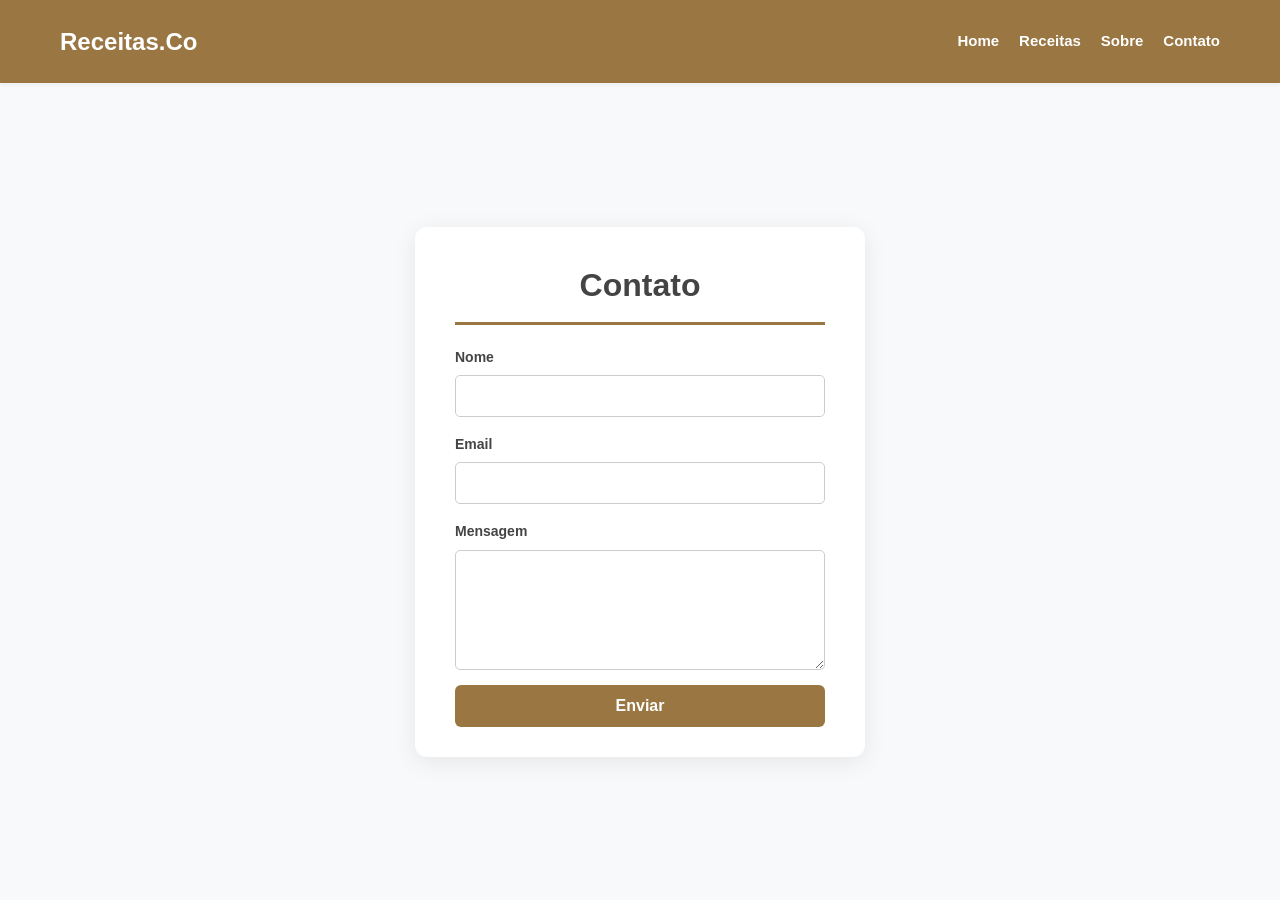
<file: contato.html>
<!DOCTYPE html>
<html lang="pt-br">
<head>
    <meta charset="UTF-8">
    <meta name="viewport" content="width=device-width, initial-scale=1.0">
    <title>Receitas.Co</title>
    <link rel="stylesheet" href="style.css">
</head>
<body>
<header>
    <nav>
        <h1>Receitas.Co</h1>
        <ul>
            <li><a href="index.html">Home</a></li>
            <li><a href="receitas.html">Receitas</a></li>
            <li><a href="sobre.html">Sobre</a></li>
            <li><a href="contato.html">Contato</a></li>
        </ul>
    </nav>
</header>
    <main class="container-contato">
    <section class="caixa-formulario">
        <h2>Contato</h2>
        
        <form action="https://flowform.to/giovannareis07@gmail.com" method="post">
            <label for="nome">Nome</label>
            <input type="text" id="nome" name="name" required>

            <label for="email">Email</label>
            <input type="email" id="email" name="email" required>

            <label for="mensagem">Mensagem</label>
            <textarea id="mensagem" name="mensagem" required></textarea>

            <button type="submit">Enviar</button>
        </form>
    </section>
</main>

</body>
</html>
</file>
<file: style.css>
* {
    margin: 0;
    padding: 0;
    box-sizing: border-box;
}

body {
    font-family: Arial, sans-serif;
    font-size: 17px;
    color: #2e1f0a;
    line-height: 1.8;
    background-color: #f8f9fa;
    display: flex;
    flex-direction: column;
    min-height: 100vh;
}

h1, h2, h3 {
    font-family: Verdana, sans-serif;
    color: #4d4335;
    font-weight: 600;
}

a {
    text-decoration: none;
    color: inherit;
}

header {
    background-color: #997642;
    box-shadow: 0 2px 4px rgba(0,0,0,0.05);
    position: static;
    top: 0;
    z-index: 1000;
}

nav {
    max-width: 1200px;
    margin: 0 auto;
    padding: 20px;
    display: flex;
    justify-content: space-between;
    align-items: center;
}

nav h1 {
    font-size: 24px;
    margin-bottom: 0;
    color: #ffffff;
}

nav ul {
    list-style: none;
    display: flex;
    gap: 20px;
}

nav ul li a {
    font-weight: bold;
    font-size: 15px;
    color: #ffffff;
    padding-bottom: 5px;
    border-bottom: 2px solid transparent;
    transition: color 0.3s ease, border-color 0.3s ease;
}

nav ul li a:hover {
    color: #674e29;
    border-bottom: 2px solid #674e29;
}

.banner-semana {
    text-align: center;
    padding: 30px 20px;
    background-color: #f3f1ed;
    margin-bottom: 20px;
    font-size: 28px;
    border-bottom: 1px solid #e0dcd5;
}

.container-layout {
    max-width: 1200px;
    width: 100%;
    margin: 20px auto 40px auto;
    padding: 0 20px;
    display: flex;
    gap: 40px;
    flex-grow: 1;
}

main {
    flex: 3;
}

.painel-usuario {
    flex: 1;
    background-color: #fcfbfa;
    padding: 25px;
    border-radius: 8px;
    border: 1px solid #e6dfd5;
    box-shadow: 0 4px 12px rgba(0,0,0,0.03);
    height: fit-content;
}

.painel-usuario h2 {
    font-size: 20px;
    margin-bottom: 15px;
    border-bottom: 2px solid #997642;
    padding-bottom: 8px;
}

.painel-usuario form {
    display: flex;
    flex-direction: column;
    gap: 12px;
    margin-bottom: 30px;
}

.painel-usuario label {
    font-size: 13px;
    font-weight: bold;
    color: #5a4f41;
}

.painel-usuario input, .painel-usuario select {
    padding: 10px;
    border: 1px solid #ccc;
    border-radius: 4px;
    font-size: 14px;
    width: 100%;
}

.painel-usuario button {
    padding: 10px;
    background-color: #997642;
    color: white;
    border: none;
    border-radius: 4px;
    font-weight: bold;
    cursor: pointer;
    transition: background 0.2s;
}

.painel-usuario button:hover {
    background-color: #674e29;
}

.catalogo-comidas {
    display: grid;
    grid-template-columns: repeat(auto-fill, minmax(280px, 1fr));
    gap: 30px;
}

.card-comida {
    background: #ffffff;
    border-radius: 8px;
    overflow: hidden;
    box-shadow: 0 4px 12px rgba(0,0,0,0.05);
    transition: transform 0.3s ease;
    display: flex;
    flex-direction: column;
    position: relative; 
}

.card-comida:hover {
    transform: translateY(-5px);
}

.card-comida img {
    width: 100%;
    height: 200px;
    object-fit: cover;
    border-bottom: 1px solid #f0f0f0;
}

.etiqueta-destaque {
    position: absolute;
    top: 10px;
    right: 10px;
    background-color: #e74c3c;
    color: white;
    font-size: 11px;
    font-weight: bold;
    padding: 4px 8px;
    border-radius: 4px;
    text-transform: uppercase;
    box-shadow: 0 2px 4px rgba(0,0,0,0.2);
}

.card-comida h2 {
    font-size: 18px;
    padding: 15px 15px 5px 15px;
    line-height: 1.3;
}

.card-comida h3 {
    font-size: 12px;
    text-transform: uppercase;
    color: #997642;
    padding: 0 15px;
    letter-spacing: 1px;
}

.card-comida p {
    font-size: 14px;
    padding: 10px 15px;
    color: #555;
    line-height: 1.5;
}

.card-comida ul {
    list-style-position: inside;
    padding: 0 15px 15px 15px;
    font-size: 13px;
    color: #666;
}

.card-comida .btn-clicar {
    margin: auto 15px 15px 15px;
    padding: 12px;
    background-color: #997642;
    color: white;
    text-align: center;
    font-weight: bold;
    border-radius: 4px;
    text-transform: uppercase;
    font-size: 13px;
    transition: background 0.2s;
}

.card-comida .btn-clicar:hover {
    background-color: #674e29;
}

.painel-usuario h3 {
    font-size: 16px;
    margin: 20px 0 10px 0;
}

.tabela-nutricional {
    width: 100%;
    border-collapse: collapse;
    font-size: 13px;
    margin-top: 10px;
}

.tabela-nutricional th {
    background-color: #997642;
    color: white;
    text-align: left;
    padding: 8px;
}

.tabela-nutricional td {
    padding: 8px;
    border-bottom: 1px solid #e6dfd5;
    background-color: #fff;
}

.container-contato {
    display: flex;
    justify-content: center;
    align-items: center;
    min-height: 70vh;
    padding: 40px 20px;
}

.caixa-formulario {
    background: #ffffff;
    padding: 30px 40px;
    width: 100%;
    max-width: 450px;
    border-radius: 12px;
    box-shadow: rgba(0, 0, 0, 0.08) 0px 5px 25px;
}

.caixa-formulario h2 {
    color: #444;
    font-size: 32px;
    text-align: center;
    margin-bottom: 20px;
    border-bottom: 3px solid #997642;
    padding-bottom: 8px;
    font-family: Arial, Helvetica, sans-serif;
}

.caixa-formulario form {
    display: flex;
    flex-direction: column;
}

.caixa-formulario label {
    color: #444;
    font-size: 14px;
    margin-bottom: 5px;
    font-weight: bold;
}

.caixa-formulario input, .caixa-formulario textarea {
    padding: 12px;
    margin-bottom: 15px;
    border: 1px solid #ccc;
    border-radius: 5px;
    background: #ffffff;
    font-size: 14px;
    width: 100%;
}

.caixa-formulario input:focus, .caixa-formulario textarea:focus {
    border-color: #997642;
    outline: none;
}

.caixa-formulario textarea {
    height: 120px;
    resize: vertical;
}

.caixa-formulario button {
    padding: 12px;
    border: none;
    border-radius: 6px;
    background: #997642;
    color: white;
    font-size: 16px;
    font-weight: bold;
    cursor: pointer;
    transition: background 0.3s ease;
}

.caixa-formulario button:hover {
    background: #674e29;
}

footer {
    background-color: #997642;
    color: #fff;
    text-align: center;
    padding: 20px;
    margin-top: auto;
    font-size: 14px;
}
</file>
